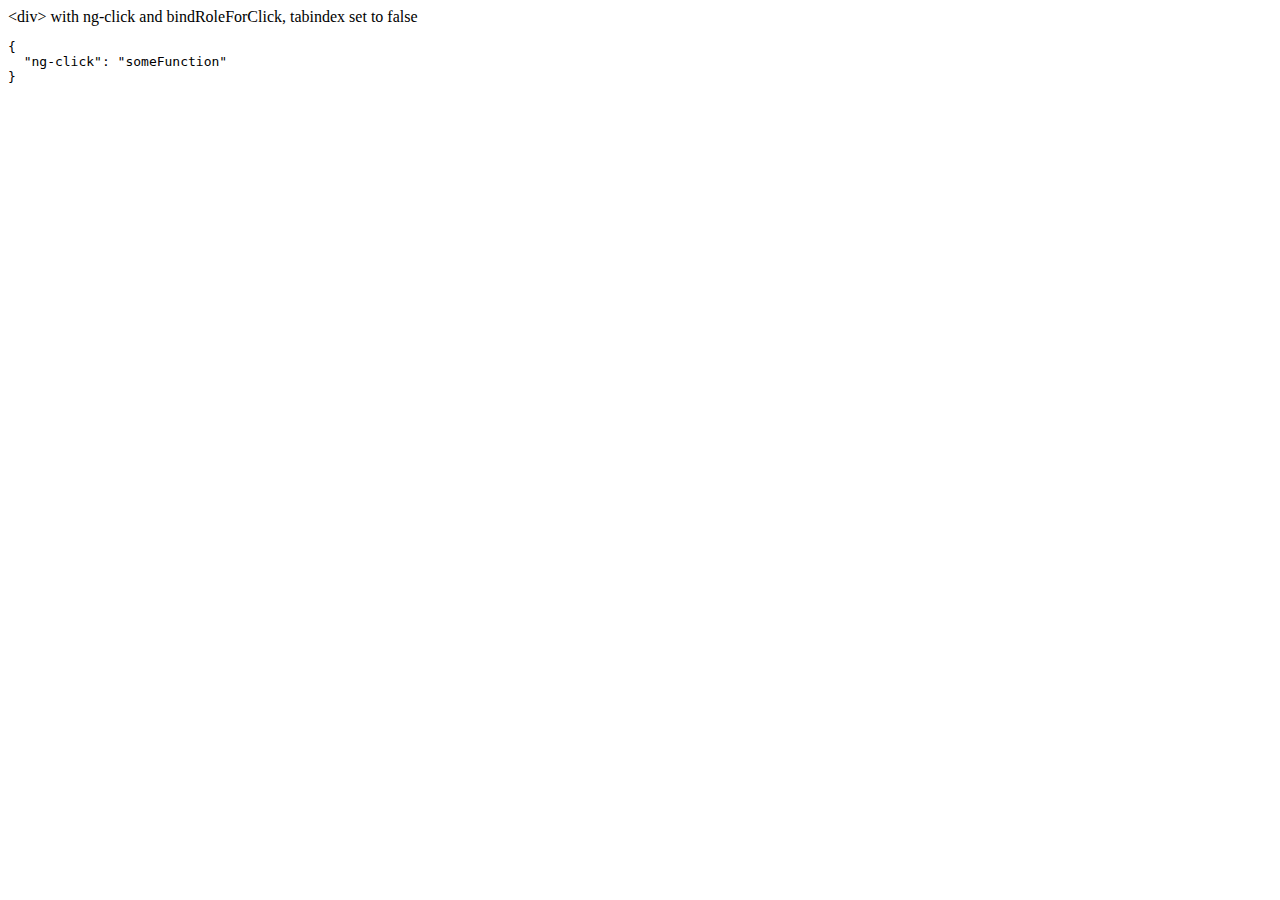
<file: app/lib/docs/examples/example-accessibility-ng-click/index.html>
<!doctype html>
<html lang="en">
<head>
  <meta charset="UTF-8">
  <title>Example - example-accessibility-ng-click</title>
  

  <script src="../../../angular.min.js"></script>
  <script src="../../../angular-aria.js"></script>
  

  
</head>
<body ng-app="ngAria_ngClickExample">
   <div ng-click="someFunction" show-attrs>
   &lt;div&gt; with ng-click and bindRoleForClick, tabindex set to false
 </div>
<script>
 angular.module('ngAria_ngClickExample', ['ngAria'], function config($ariaProvider) {
   $ariaProvider.config({
     bindRoleForClick: false,
     tabindex: false
   });
 })
 .directive('showAttrs', function() {
   return function(scope, el, attrs) {
     var pre = document.createElement('pre');
     el.after(pre);
     scope.$watch(function() {
       var attrs = {};
       Array.prototype.slice.call(el[0].attributes, 0).forEach(function(item) {
         if (item.name !== 'show-attrs') {
           attrs[item.name] = item.value;
         }
       });
       return attrs;
     }, function(newAttrs, oldAttrs) {
       pre.textContent = JSON.stringify(newAttrs, null, 2);
     }, true);
   }
 });
</script>
</body>
</html>
</file>
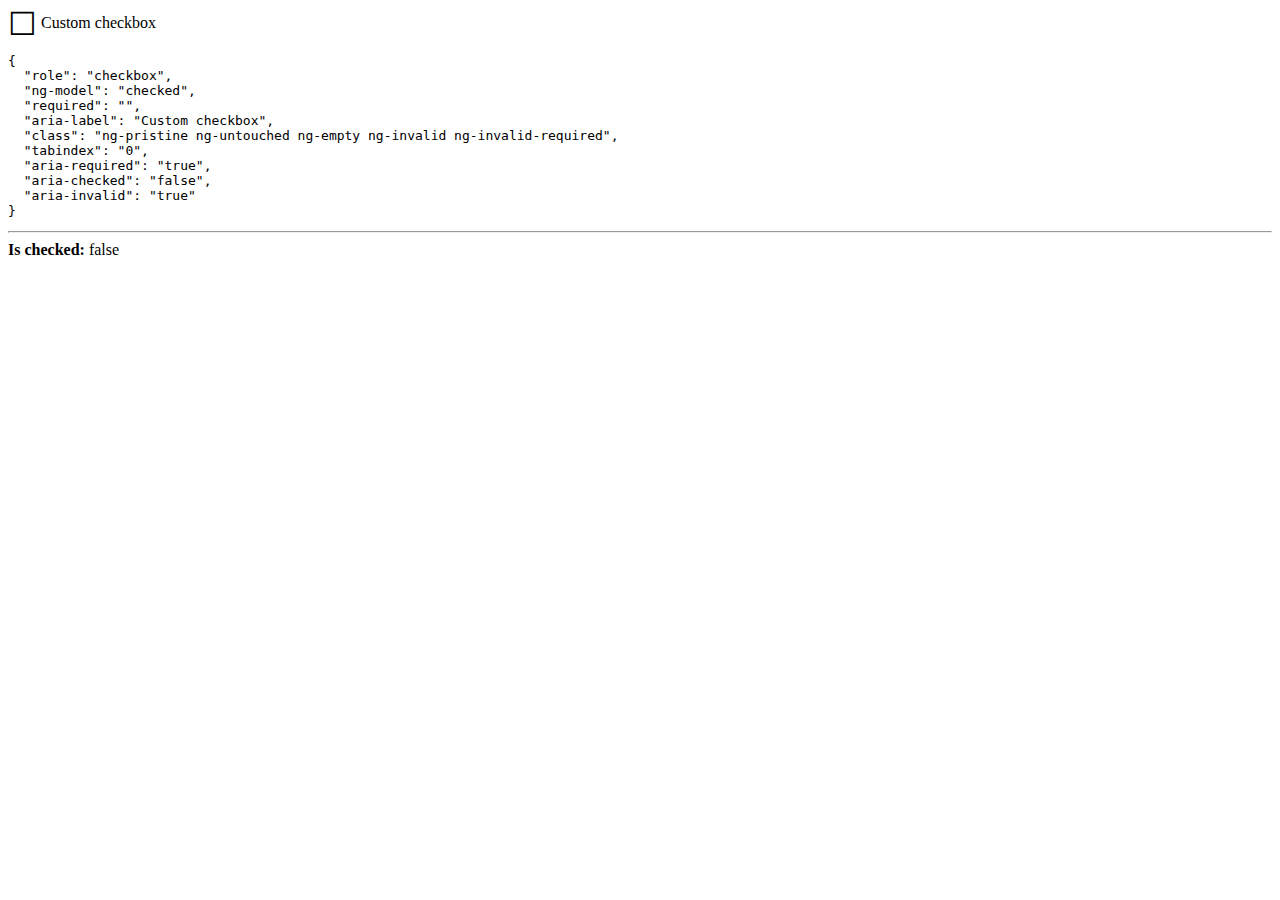
<file: app/lib/docs/examples/example-accessibility-ng-model/index.html>
<!doctype html>
<html lang="en">
<head>
  <meta charset="UTF-8">
  <title>Example - example-accessibility-ng-model</title>
  <link href="style.css" rel="stylesheet" type="text/css">
  

  <script src="../../../angular.min.js"></script>
  <script src="../../../angular-aria.js"></script>
  <script src="script.js"></script>
  

  
</head>
<body ng-app="ngAria_ngModelExample">
  <form>
  <custom-checkbox role="checkbox" ng-model="checked" required
      aria-label="Custom checkbox" show-attrs>
    Custom checkbox
  </custom-checkbox>
</form>
<hr />
<b>Is checked:</b> {{ !!checked }}
</body>
</html>
</file>
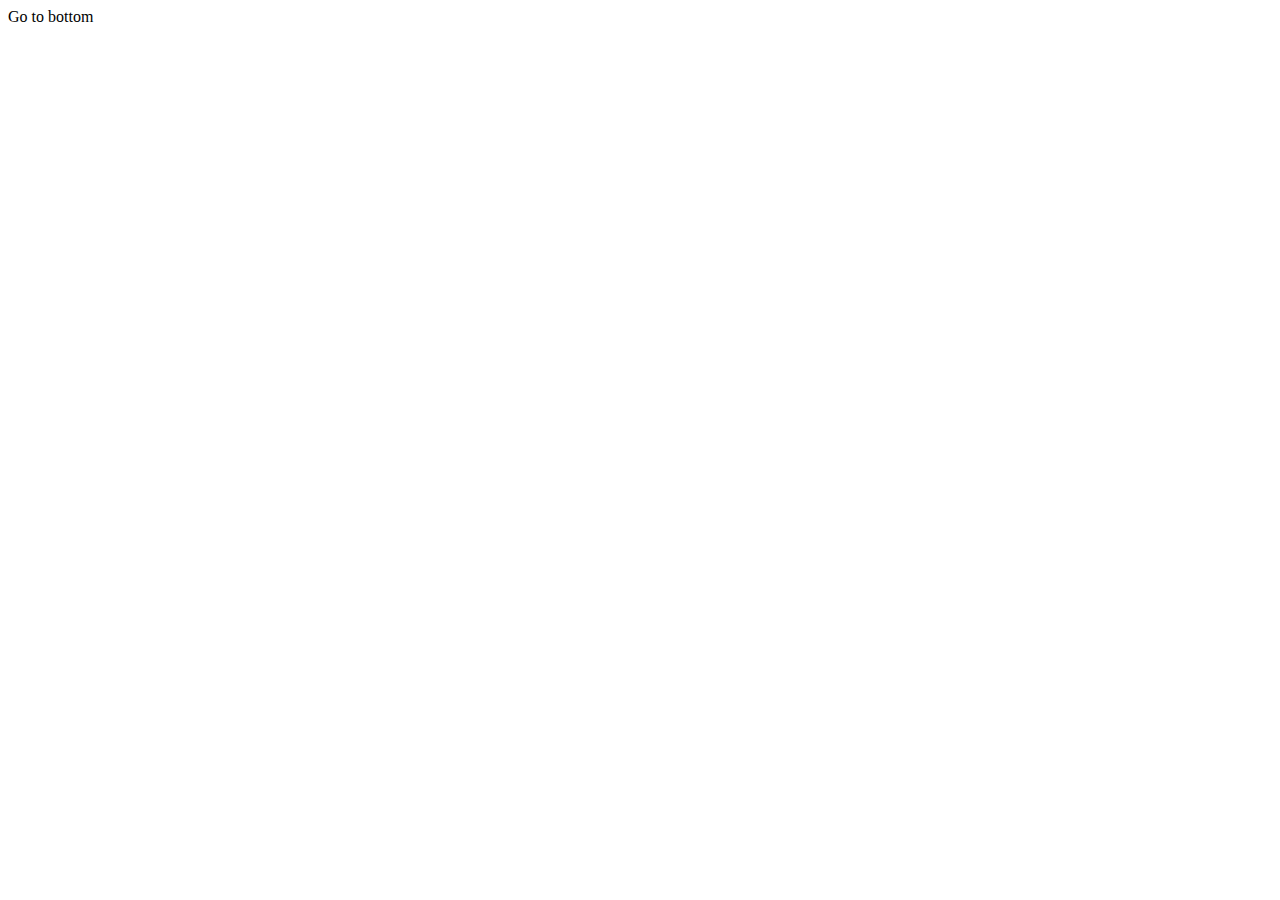
<file: app/lib/docs/examples/example-anchor-scroll/index.html>
<!doctype html>
<html lang="en">
<head>
  <meta charset="UTF-8">
  <title>Example - example-anchor-scroll</title>
  <link href="style.css" rel="stylesheet" type="text/css">
  

  <script src="../../../angular.min.js"></script>
  <script src="script.js"></script>
  

  
</head>
<body ng-app="anchorScrollExample">
  <div id="scrollArea" ng-controller="ScrollController">
  <a ng-click="gotoBottom()">Go to bottom</a>
  <a id="bottom"></a> You're at the bottom!
</div>
</body>
</html>
</file>
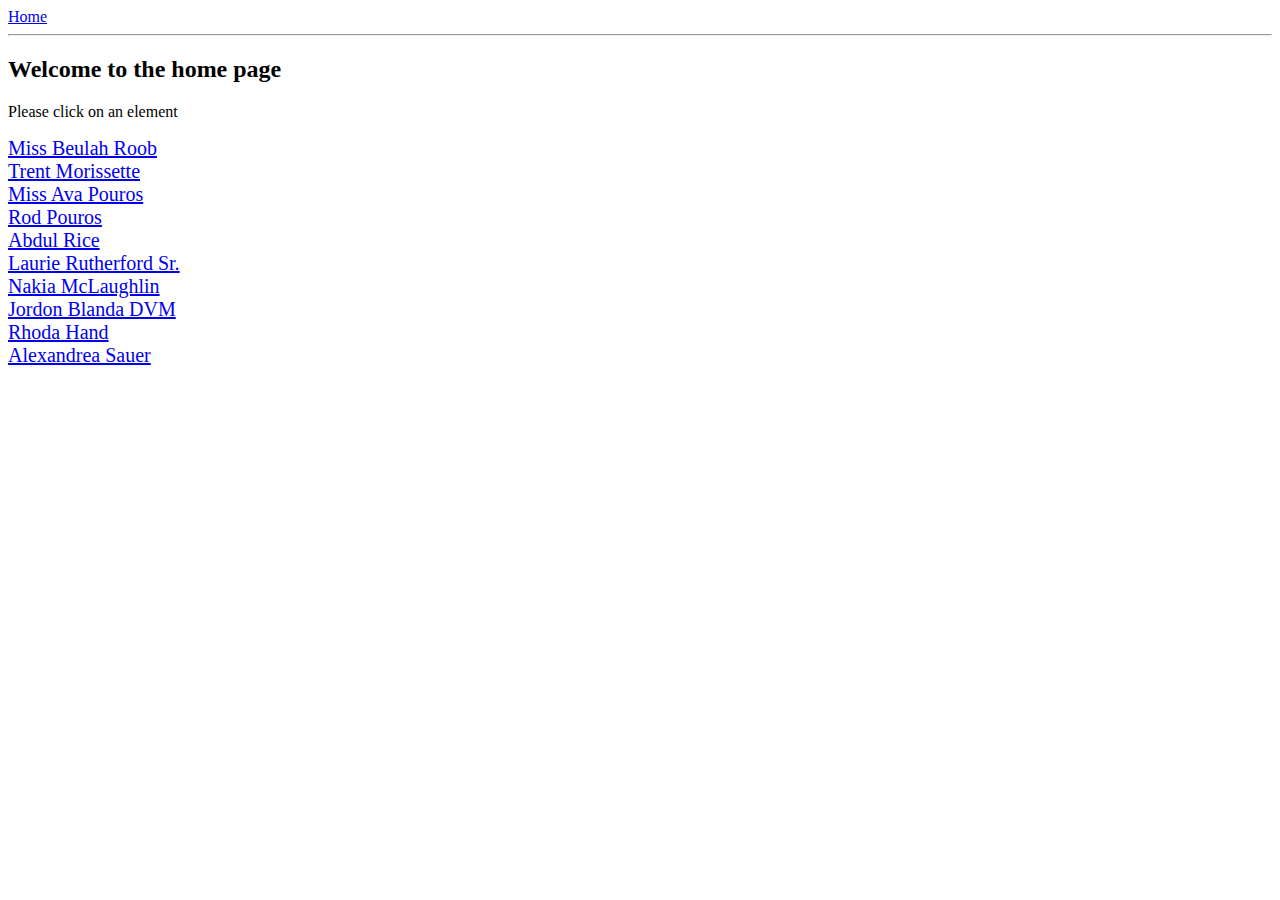
<file: app/lib/docs/examples/example-anchoringExample/index.html>
<!doctype html>
<html lang="en">
<head>
  <meta charset="UTF-8">
  <title>Example - example-anchoringExample</title>
  <link href="animations.css" rel="stylesheet" type="text/css">
  

  <script src="../../../angular.min.js"></script>
  <script src="../../../angular-animate.js"></script>
  <script src="../../../angular-route.js"></script>
  <script src="script.js"></script>
  

  
</head>
<body ng-app="anchoringExample">
  <a href="#!/">Home</a>
<hr />
<div class="view-container">
  <div ng-view class="view"></div>
</div>
</body>
</html>
</file>
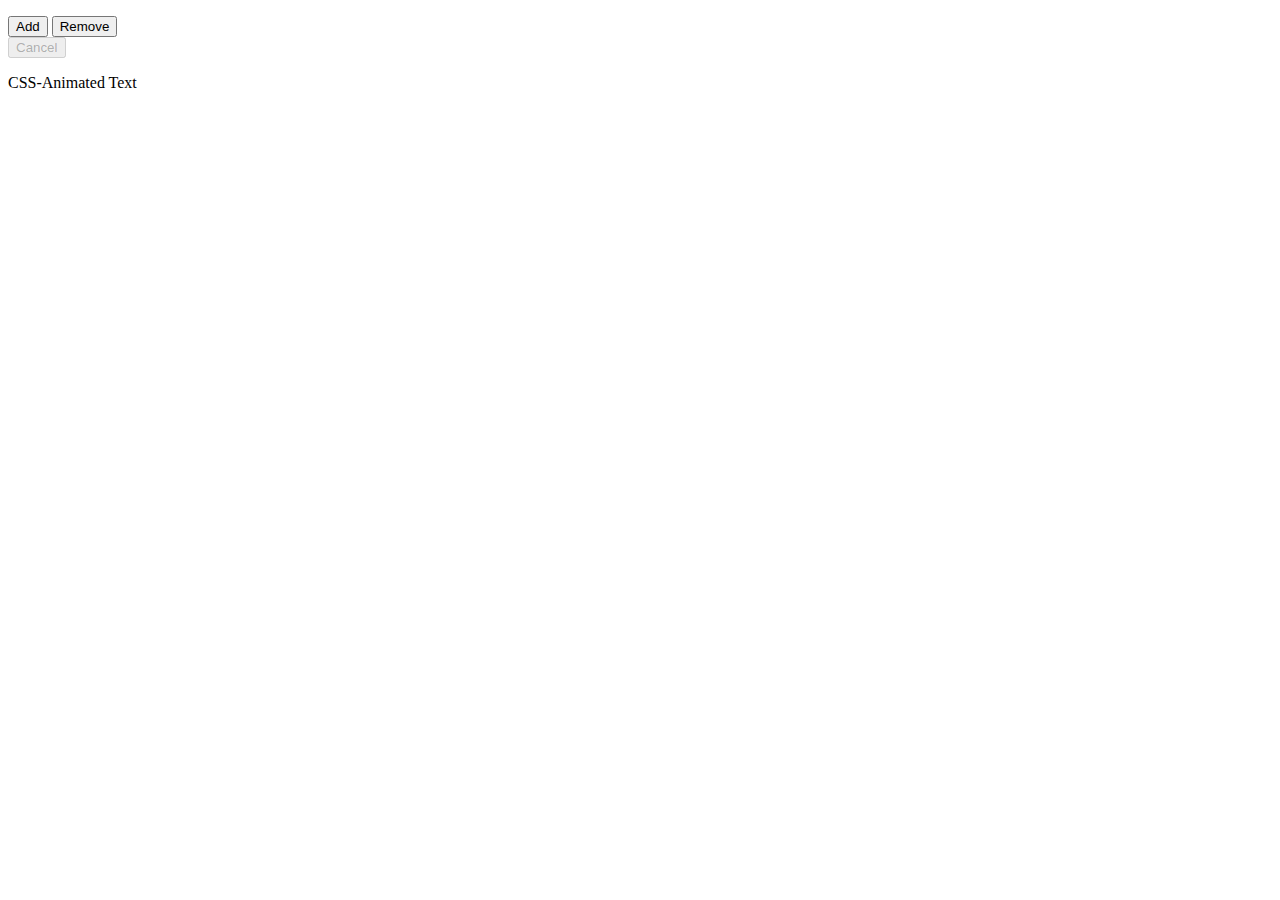
<file: app/lib/docs/examples/example-animate-cancel/index.html>
<!doctype html>
<html lang="en">
<head>
  <meta charset="UTF-8">
  <title>Example - example-animate-cancel</title>
  <link href="style.css" rel="stylesheet" type="text/css">
  

  <script src="../../../angular.min.js"></script>
  <script src="../../../angular-animate.js"></script>
  <script src="app.js"></script>
  

  
</head>
<body ng-app="animationExample">
  <cancel-example></cancel-example>
</body>
</html>
</file>
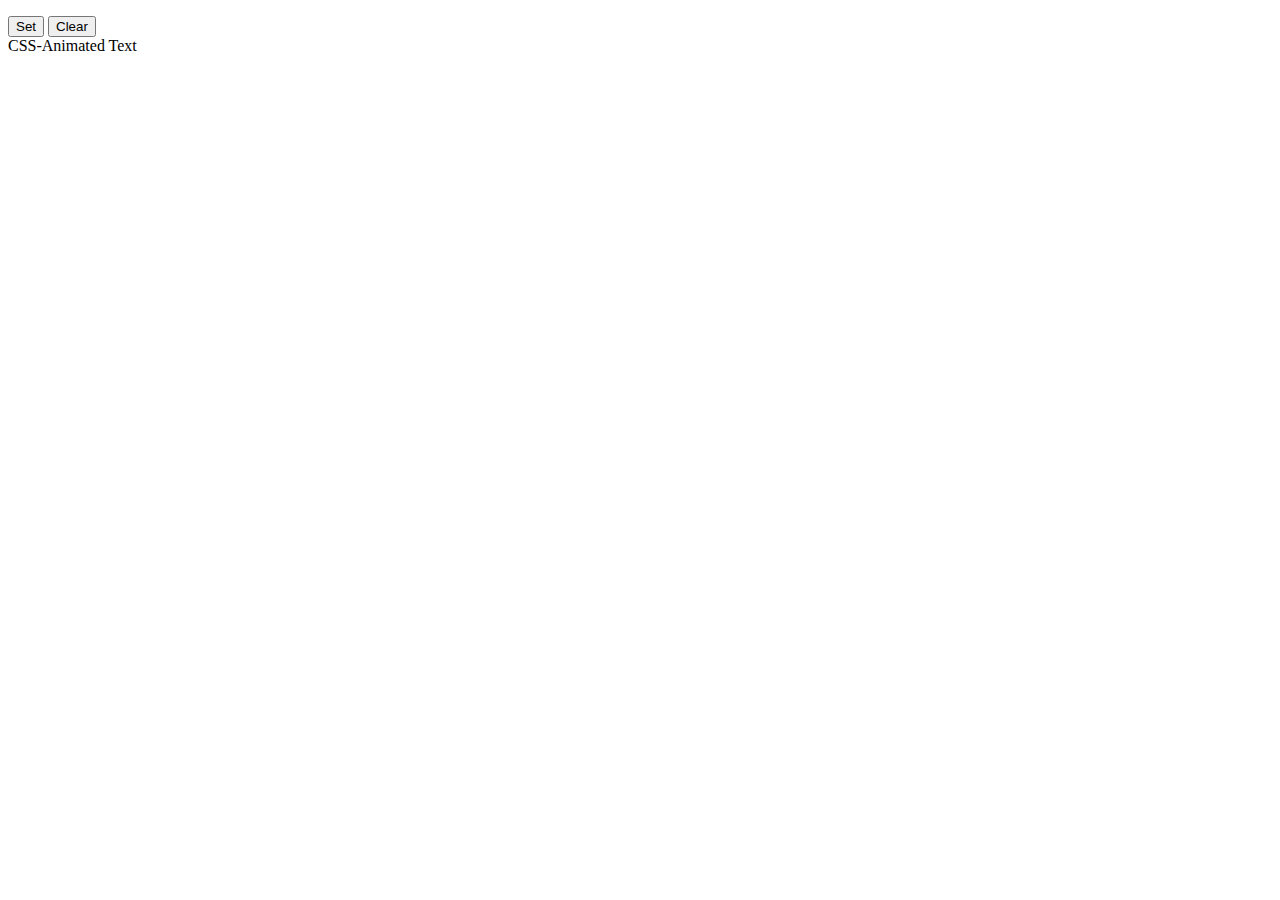
<file: app/lib/docs/examples/example-animate-css-class/index.html>
<!doctype html>
<html lang="en">
<head>
  <meta charset="UTF-8">
  <title>Example - example-animate-css-class</title>
  <link href="style.css" rel="stylesheet" type="text/css">
  

  <script src="../../../angular.min.js"></script>
  <script src="../../../angular-animate.js"></script>
  

  
</head>
<body ng-app="ngAnimate">
  <p>
  <button ng-click="myCssVar='css-class'">Set</button>
  <button ng-click="myCssVar=''">Clear</button>
  <br>
  <span ng-class="myCssVar">CSS-Animated Text</span>
</p>
</body>
</html>
</file>
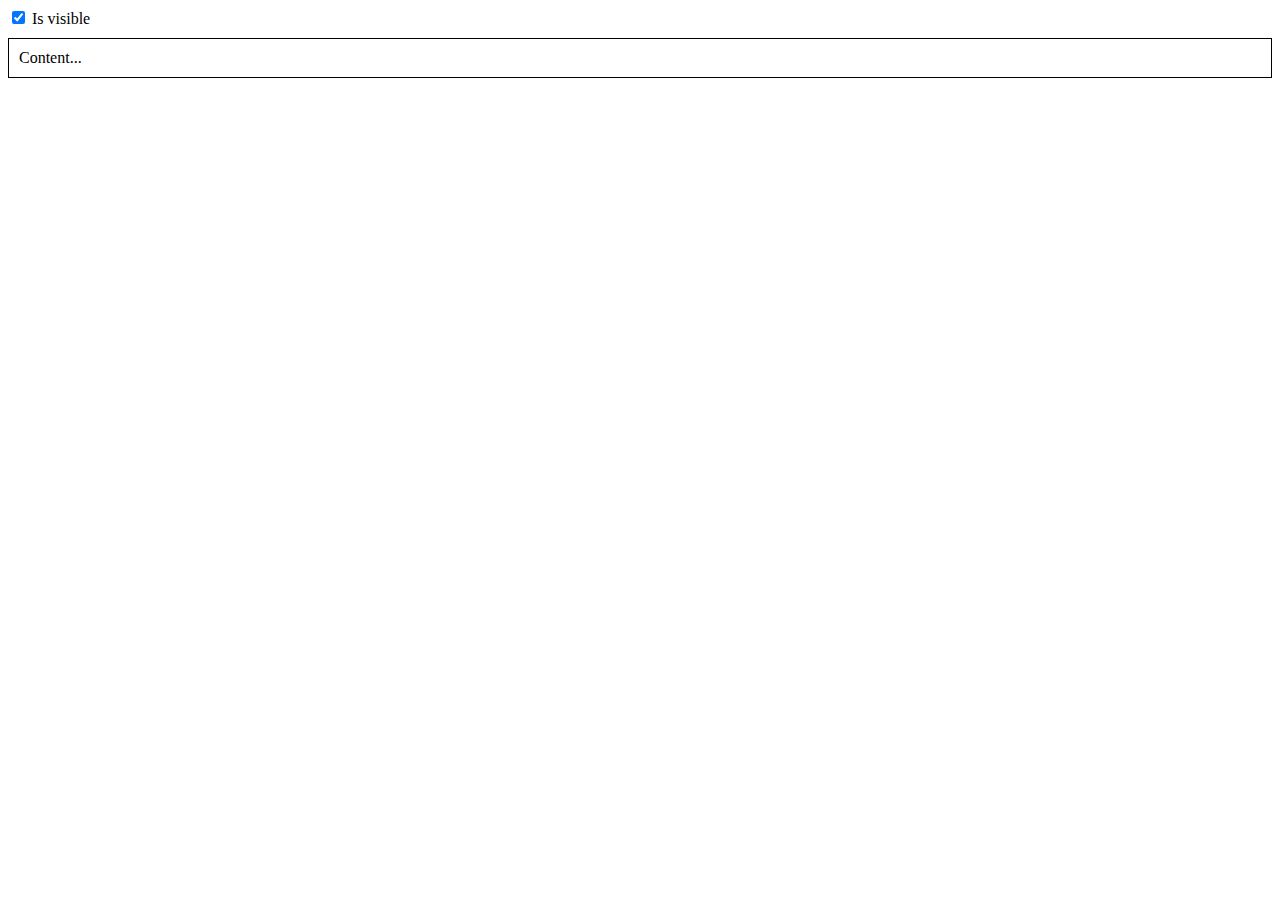
<file: app/lib/docs/examples/example-animate-ng-show/index.html>
<!doctype html>
<html lang="en">
<head>
  <meta charset="UTF-8">
  <title>Example - example-animate-ng-show</title>
  <link href="animations.css" rel="stylesheet" type="text/css">
  

  <script src="../../../angular.min.js"></script>
  <script src="../../../angular-animate.js"></script>
  

  
</head>
<body ng-app="ngAnimate">
  <div ng-init="checked = true">
  <label>
    <input type="checkbox" ng-model="checked" />
    Is visible
  </label>
  <div class="content-area sample-show-hide" ng-show="checked">
    Content...
  </div>
</div>
</body>
</html>
</file>
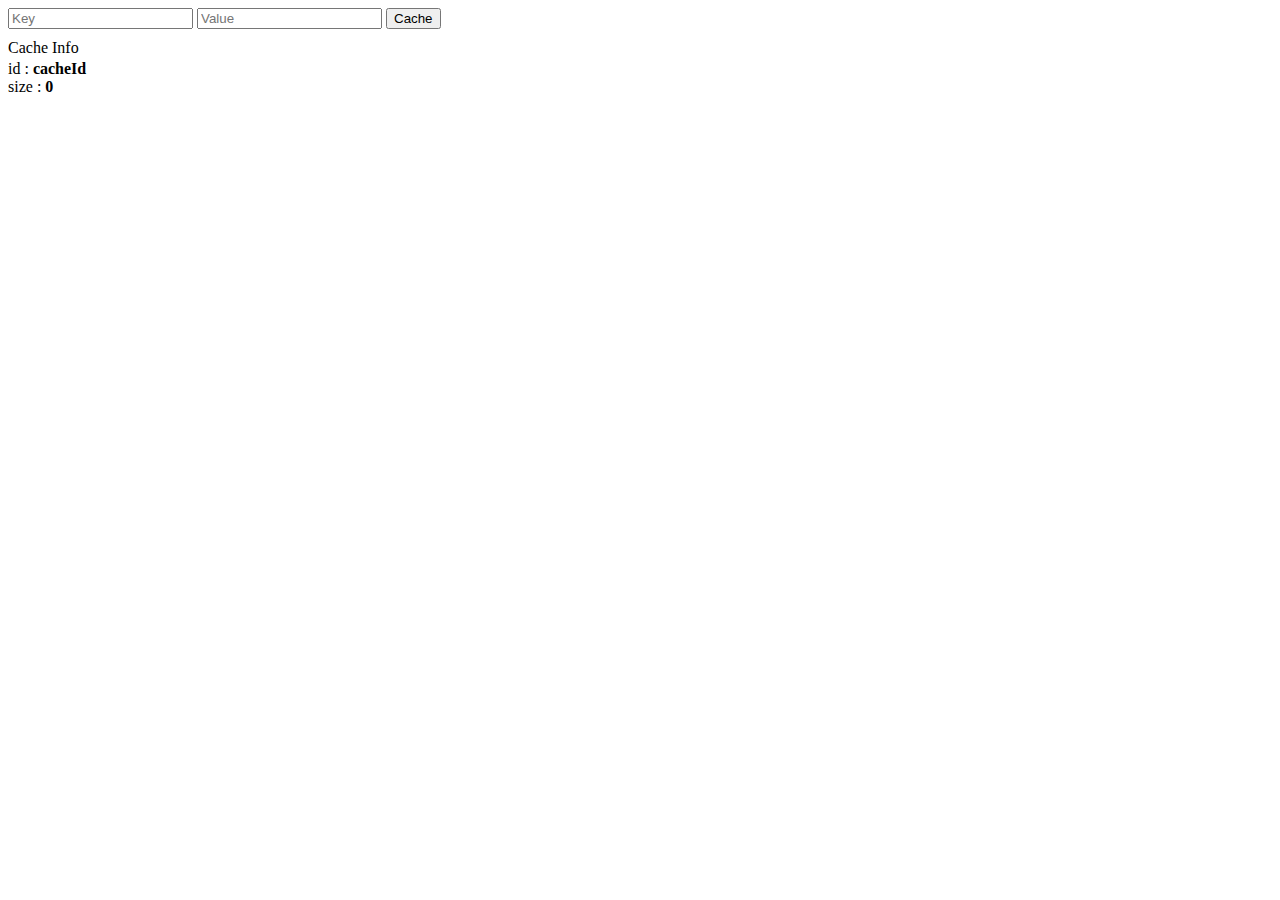
<file: app/lib/docs/examples/example-cache-factory/index.html>
<!doctype html>
<html lang="en">
<head>
  <meta charset="UTF-8">
  <title>Example - example-cache-factory</title>
  <link href="style.css" rel="stylesheet" type="text/css">
  

  <script src="../../../angular.min.js"></script>
  <script src="script.js"></script>
  

  
</head>
<body ng-app="cacheExampleApp">
  <div ng-controller="CacheController">
  <input ng-model="newCacheKey" placeholder="Key">
  <input ng-model="newCacheValue" placeholder="Value">
  <button ng-click="put(newCacheKey, newCacheValue)">Cache</button>

  <p ng-if="keys.length">Cached Values</p>
  <div ng-repeat="key in keys">
    <span ng-bind="key"></span>
    <span>: </span>
    <b ng-bind="cache.get(key)"></b>
  </div>

  <p>Cache Info</p>
  <div ng-repeat="(key, value) in cache.info()">
    <span ng-bind="key"></span>
    <span>: </span>
    <b ng-bind="value"></b>
  </div>
</div>
</body>
</html>
</file>
<file: app/lib/docs/examples/example-accessibility-ng-model/style.css>
custom-checkbox {
  cursor: pointer;
  display: inline-block;
}

custom-checkbox .icon:before {
  content: '\2610';
  display: inline-block;
  font-size: 2em;
  line-height: 1;
  speak: none;
  vertical-align: middle;
}

custom-checkbox.checked .icon:before {
  content: '\2611';
}
</file>
<file: app/lib/docs/examples/example-anchor-scroll/style.css>
#scrollArea {
  height: 280px;
  overflow: auto;
}

#bottom {
  display: block;
  margin-top: 2000px;
}
</file>
<file: app/lib/docs/examples/example-animate-cancel/style.css>
.red-add, .red-remove {
  transition: all 4s cubic-bezier(0.250, 0.460, 0.450, 0.940);
}

.red,
.red-add.red-add-active {
  color: #FF0000;
  font-size: 40px;
}

.red-remove.red-remove-active {
  font-size: 10px;
  color: black;
}
</file>
<file: app/lib/docs/examples/example-animate-css-class/style.css>
.css-class-add, .css-class-remove {
  transition: all 0.5s cubic-bezier(0.250, 0.460, 0.450, 0.940);
}

.css-class,
.css-class-add.css-class-add-active {
  color: red;
  font-size: 3em;
}

.css-class-remove.css-class-remove-active {
  font-size: 1em;
  color: black;
}
</file>
<file: app/lib/docs/examples/example-animate-ng-show/animations.css>
.content-area {
  border: 1px solid black;
  margin-top: 10px;
  padding: 10px;
}

.sample-show-hide {
  transition: all linear 0.5s;
}
.sample-show-hide.ng-hide {
  opacity: 0;
}
</file>
<file: app/lib/docs/examples/example-cache-factory/style.css>
p {
  margin: 10px 0 3px;
}
</file>
<file: app/lib/docs/examples/example-anchoringExample/animations.css>
.record {
  display:block;
  font-size:20px;
}
.profile {
  background:black;
  color:white;
  font-size:100px;
}
.view-container {
  position:relative;
}
.view-container > .view.ng-animate {
  position:absolute;
  top:0;
  left:0;
  width:100%;
  min-height:500px;
}
.view.ng-enter, .view.ng-leave,
.record.ng-anchor {
  transition:0.5s linear all;
}
.view.ng-enter {
  transform:translateX(100%);
}
.view.ng-enter.ng-enter-active, .view.ng-leave {
  transform:translateX(0%);
}
.view.ng-leave.ng-leave-active {
  transform:translateX(-100%);
}
.record.ng-anchor-out {
  background:red;
}
</file>
